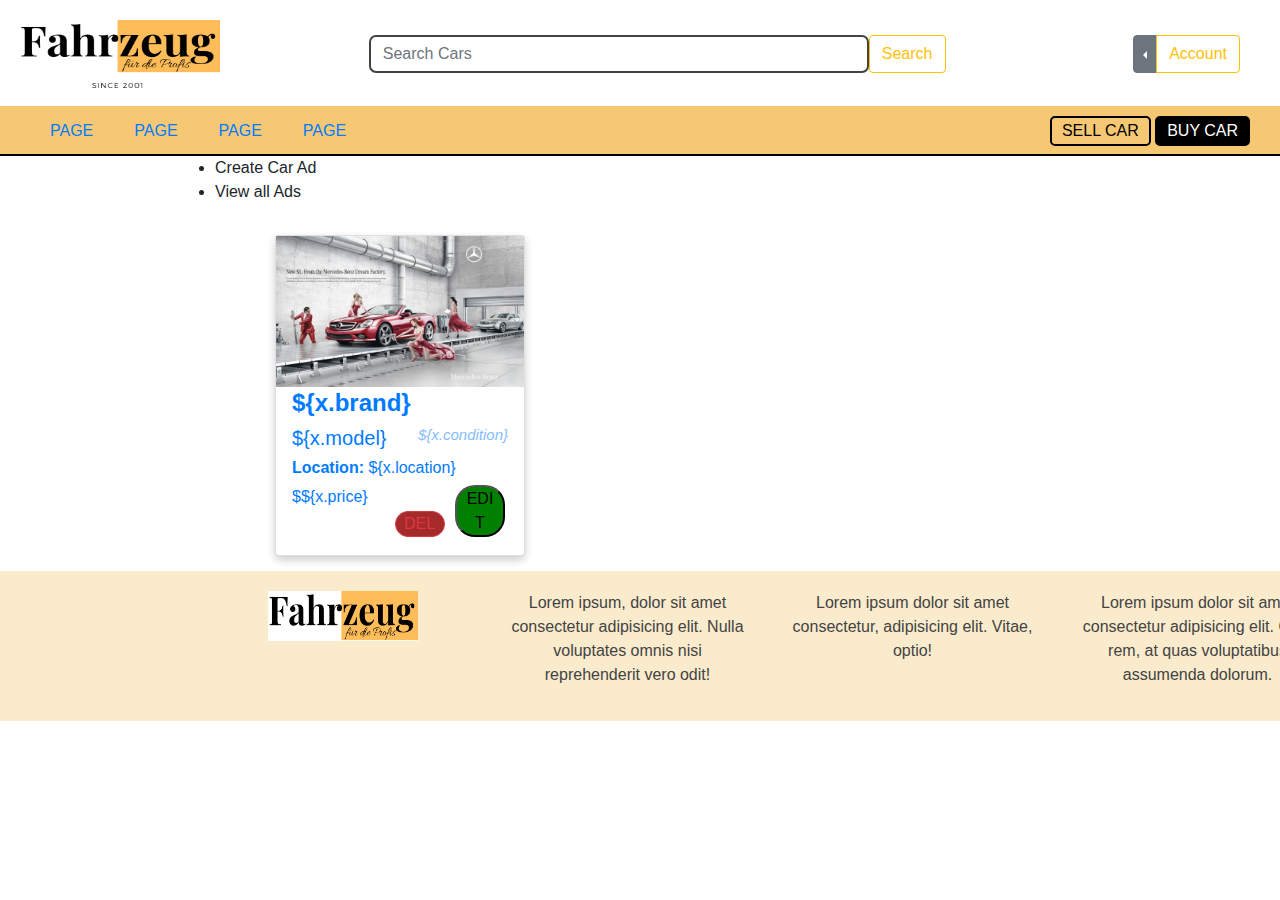
<file: dashboard.html>
<!--Joshua Enyi-Christopher -->
<!DOCTYPE html>
<html lang="en">
<head>
    <meta charset="UTF-8">
    <meta name="viewport" content="width=device-width, initial-scale=1.0">
    <meta http-equiv="X-UA-Compatible" content="ie=edge">
    <link rel="stylesheet" href="/css/bootstrap.css">
    <link rel="stylesheet" href="/css/dasboard.css">
    <link rel="stylesheet" href="/css/main.css" type="text/css">
    <link href="https://fonts.googleapis.com/css?family=Merriweather&display=swap" rel="stylesheet">
    <title>Fahrzeug::Register</title>
</head>
<body>
    <div class="contianer">
        <div class="header">
            <div id='comp-logo'>
              <a href="./index.html"><img src="./img/complete-small-logo.png" alt=""></a>
            </div>
            <div id="search-bar">
                <form class="form-inline">
                    <input class="glowing-border ss form-control" type="search" placeholder="Search Cars" aria-label="Search" style="float: left;">
                    <button class="btn btn-outline-warning my-2 my-sm-0 search-btn" type="submit" >Search</button>
                </form>
            </div>
            <div class="account-dropdown">
                <!-- Split dropleft button -->
            <div class="btn-group">
                <div class="btn-group dropleft" role="group">
                <button type="button" class="btn btn-secondary dropdown-toggle dropdown-toggle-split" data-toggle="dropdown" aria-haspopup="true" aria-expanded="false">
                    <!-- <span class="sr-only">Toggle Dropleft</span> -->
                </button>
                <div class="dropdown-menu">
                        <form class="px-4 py-3">
                          <div class="form-group">
                            <label for="exampleDropdownFormEmail1">Email address</label>
                            <input type="email" class="form-control" id="exampleDropdownFormEmail1" placeholder="email@example.com">
                          </div>
                          <div class="form-group">
                            <label for="exampleDropdownFormPassword1">Password</label>
                            <input type="password" class="form-control" id="exampleDropdownFormPassword1" placeholder="Password">
                          </div>
                          <div class="form-check">
                            <input type="checkbox" class="form-check-input" id="dropdownCheck">
                            <label class="form-check-label" for="dropdownCheck">
                              Remember me
                            </label>
                          </div>
                          <button type="submit" class="btn btn-outline-warning">Sign in</button>
                        </form>
                        <div class="dropdown-divider"></div>
                        <a class="dropdown-item" href="#">New around here? Sign up</a>
                        <a class="dropdown-item" href="#">Forgot password?</a>
                      </div>
                </div>
                <button type="button" class="btn btn-outline-warning">
                    Account
                </button>
            </div>
            </div>
        </div>
        <div id="nav-bar-header">
            <div id="nav-div">
                <ul id="nav-bar-pages">
                    <li><a href="">PAGE</a></li>
                    <li><a href="">PAGE</a></li>
                    <li><a href="">PAGE</a></li>
                    <li><a href="">PAGE</a></li>
                </ul>
                <div id="buy-sell-btn">
                    <button class="nav-btns btn btn-outline-warning sell">SELL CAR</button>
                    <button class="btn btn-outline-warning nav-btns buy">BUY CAR</button>
                </div>
            </div>    
        </div>

        <div class="container clearfix">
            <div id="selection">
                <ul>
                    <li>Create Car Ad</li>
                    <li>View all Ads</li>
                </ul>
            </div>
        </div>

        <div class="view-cars">
                <div class="container clearfix">
                    <div class="inner-containement">
                        <a href="#">

                            <div class="card" id="card-${x.id}">
                                    <img src="img/ads/car-ad-2.jpg" alt="Avatar" style="width:100%">
                                    <div class="car-info">
                                        <h4><strong>${x.brand}</strong></h4>
                                        <h5>${x.model}<span id="${x.condition}"><i id="condition">${x.condition}</i></span></h5>
                                        <h6><strong>Location:</strong> ${x.location}</h6>
                                        <p><span>$</span>${x.price}</p>
                                        <div id="del-edi">
                                            <p><button class='del btn btn-outline-danger' id="del-${x.id}" value="${x.id}">DEL</button>
                                            <button class="edit" id="edit-${x.id}" value="${x.id}">EDIT</button></p>
                                        </div>
                                    </div>
                                </div>

                        </a>

  
                        
 




                    </div>       
                </div>
            <div>
        </div>
        









        <footer class="footer">
                <div class="container">
                    <div class="row">
                        <div class="col-sm">
                            <img class="small-footer" src="/img/small-logo.png" alt="">
                        </div>
                        <div class="col-sm">
                            Lorem ipsum, dolor sit amet consectetur adipisicing elit. Nulla voluptates omnis nisi reprehenderit vero odit!
                        </div>
                        <div class="col-sm">
                            Lorem ipsum dolor sit amet consectetur, adipisicing elit. Vitae, optio!
                        </div>
                        <div class="col-sm">
                            Lorem ipsum dolor sit amet consectetur adipisicing elit. Quia rem, at quas voluptatibus assumenda dolorum.
                        </div>
                    </div>
                </div>
        </footer>
    </div>


    <script src="./js/jquery-3.4.1.min.js"></script>
    <script src="./js/dashboard.js"></script>
    <script src="https://cdnjs.cloudflare.com/ajax/libs/popper.js/1.14.7/umd/popper.min.js" integrity="sha384-UO2eT0CpHqdSJQ6hJty5KVphtPhzWj9WO1clHTMGa3JDZwrnQq4sF86dIHNDz0W1" crossorigin="anonymous"></script>
    <script src="https://stackpath.bootstrapcdn.com/bootstrap/4.3.1/js/bootstrap.min.js" integrity="sha384-JjSmVgyd0p3pXB1rRibZUAYoIIy6OrQ6VrjIEaFf/nJGzIxFDsf4x0xIM+B07jRM" crossorigin="anonymous"></script>
</body>
</html>
</file>
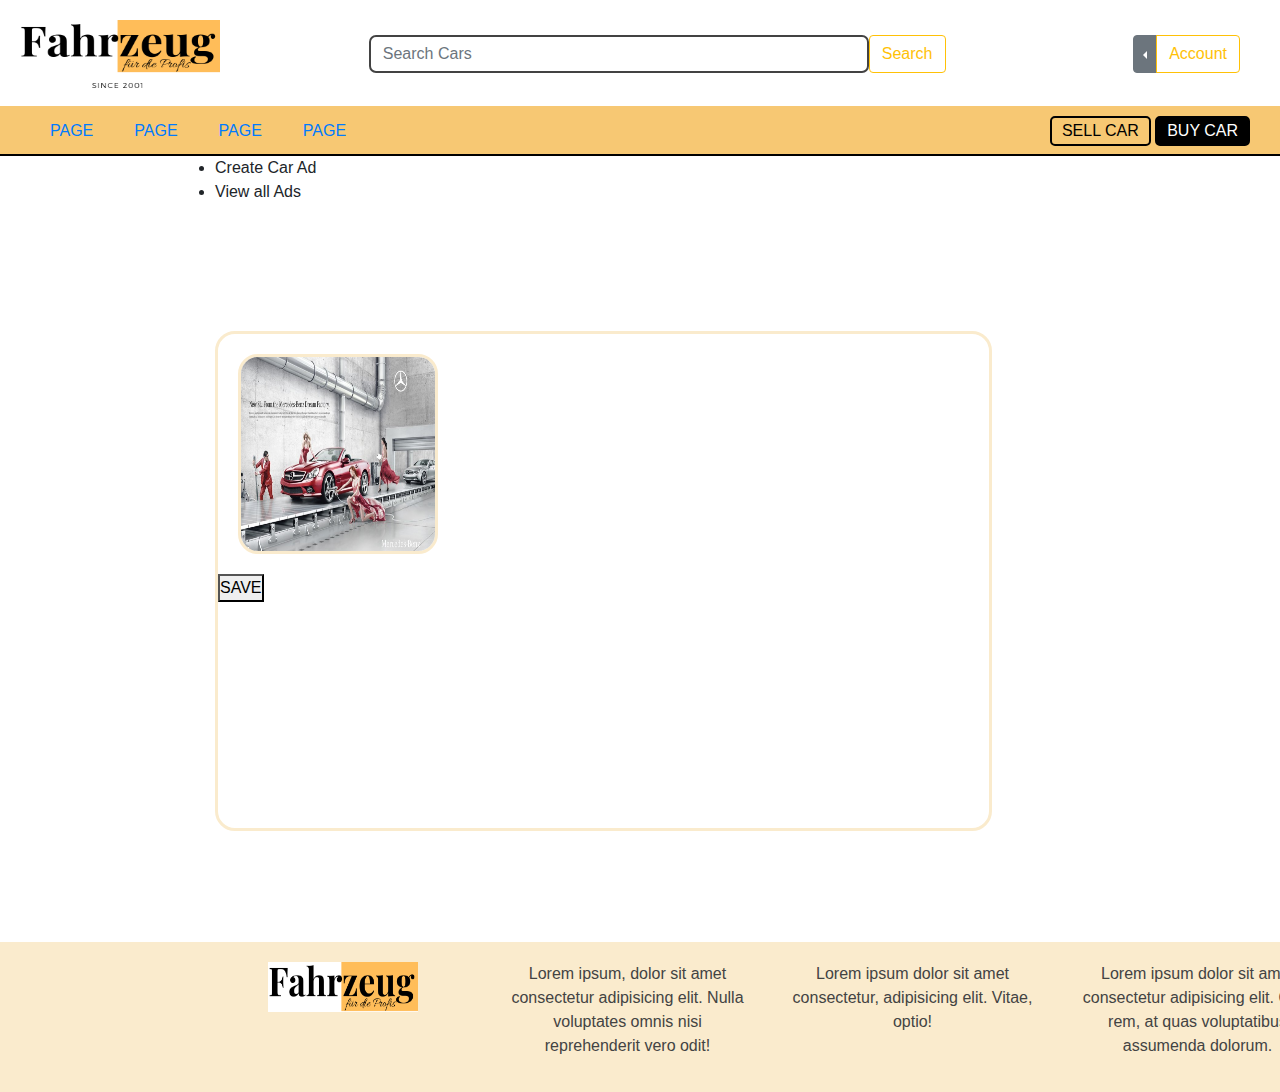
<file: edit_product.html>
<!--Joshua Enyi-Christopher -->
<!DOCTYPE html>
<html lang="en">
<head>
    <meta charset="UTF-8">
    <meta name="viewport" content="width=device-width, initial-scale=1.0">
    <meta http-equiv="X-UA-Compatible" content="ie=edge">
    <link rel="stylesheet" href="/css/bootstrap.css">
    <link rel="stylesheet" href="/css/dasboard.css">
    <link rel="stylesheet" href="/css/main.css" type="text/css">
    <link href="https://fonts.googleapis.com/css?family=Merriweather&display=swap" rel="stylesheet">
    <title>Fahrzeug::Register</title>
</head>
<body>
    <div class="contianer">
        <div class="header">
            <div id='comp-logo'>
              <a href="./index.html"><img src="./img/complete-small-logo.png" alt=""></a>
            </div>
            <div id="search-bar">
                <form class="form-inline">
                    <input class="glowing-border ss form-control" type="search" placeholder="Search Cars" aria-label="Search" style="float: left;">
                    <button class="btn btn-outline-warning my-2 my-sm-0 search-btn" type="submit" >Search</button>
                </form>
            </div>
            <div class="account-dropdown">
                <!-- Split dropleft button -->
            <div class="btn-group">
                <div class="btn-group dropleft" role="group">
                <button type="button" class="btn btn-secondary dropdown-toggle dropdown-toggle-split" data-toggle="dropdown" aria-haspopup="true" aria-expanded="false">
                    <!-- <span class="sr-only">Toggle Dropleft</span> -->
                </button>
                <div class="dropdown-menu">
                        <form class="px-4 py-3">
                          <div class="form-group">
                            <label for="exampleDropdownFormEmail1">Email address</label>
                            <input type="email" class="form-control" id="exampleDropdownFormEmail1" placeholder="email@example.com">
                          </div>
                          <div class="form-group">
                            <label for="exampleDropdownFormPassword1">Password</label>
                            <input type="password" class="form-control" id="exampleDropdownFormPassword1" placeholder="Password">
                          </div>
                          <div class="form-check">
                            <input type="checkbox" class="form-check-input" id="dropdownCheck">
                            <label class="form-check-label" for="dropdownCheck">
                              Remember me
                            </label>
                          </div>
                          <button type="submit" class="btn btn-outline-warning">Sign in</button>
                        </form>
                        <div class="dropdown-divider"></div>
                        <a class="dropdown-item" href="#">New around here? Sign up</a>
                        <a class="dropdown-item" href="#">Forgot password?</a>
                      </div>
                </div>
                <button type="button" class="btn btn-outline-warning">
                    Account
                </button>
            </div>
            </div>
        </div>
        <div id="nav-bar-header">
            <div id="nav-div">
                <ul id="nav-bar-pages">
                    <li><a href="">PAGE</a></li>
                    <li><a href="">PAGE</a></li>
                    <li><a href="">PAGE</a></li>
                    <li><a href="">PAGE</a></li>
                </ul>
                <div id="buy-sell-btn">
                    <button class="nav-btns btn btn-outline-warning sell">SELL CAR</button>
                    <button class="btn btn-outline-warning nav-btns buy">BUY CAR</button>
                </div>
            </div>    
        </div>

        <div class="container clearfix">
            <div id="selection">
                <ul>
                    <li>Create Car Ad</li>
                    <li>View all Ads</li>
                </ul>
            </div>

            <div id="product-description">
                <div id="product-photo">
                    <img src="/img/ads/car-ad-2.jpg" alt="Photo">
                </div>
                <form id="product-edit">
                    <!-- <div>
                        <input type="text" name="" value="${data.model}" id="brand">
                        <input type="text" name="" value="${data.brand}" id="model">
                        <input type="text" name="" value="${data.price}" id="price">
                        <input type="text" name="" value="${data.location}" id="location">
                        <input type="text" name="" id="image">
                        <input type="text" name="" id="condition">
                    </div> -->
                    <button type="submit">SAVE</button>
                </form>


            </div>



        </div>

        
        <footer class="footer">
                <div class="container">
                    <div class="row">
                        <div class="col-sm">
                            <img class="small-footer" src="/img/small-logo.png" alt="">
                        </div>
                        <div class="col-sm">
                            Lorem ipsum, dolor sit amet consectetur adipisicing elit. Nulla voluptates omnis nisi reprehenderit vero odit!
                        </div>
                        <div class="col-sm">
                            Lorem ipsum dolor sit amet consectetur, adipisicing elit. Vitae, optio!
                        </div>
                        <div class="col-sm">
                            Lorem ipsum dolor sit amet consectetur adipisicing elit. Quia rem, at quas voluptatibus assumenda dolorum.
                        </div>
                    </div>
                </div>
        </footer>
    </div>


    <script src="./js/jquery-3.4.1.min.js"></script>
    <script src="./js/edit_product.js"></script>
    <script src="https://cdnjs.cloudflare.com/ajax/libs/popper.js/1.14.7/umd/popper.min.js" integrity="sha384-UO2eT0CpHqdSJQ6hJty5KVphtPhzWj9WO1clHTMGa3JDZwrnQq4sF86dIHNDz0W1" crossorigin="anonymous"></script>
    <script src="https://stackpath.bootstrapcdn.com/bootstrap/4.3.1/js/bootstrap.min.js" integrity="sha384-JjSmVgyd0p3pXB1rRibZUAYoIIy6OrQ6VrjIEaFf/nJGzIxFDsf4x0xIM+B07jRM" crossorigin="anonymous"></script>
</body>
</html>
</file>
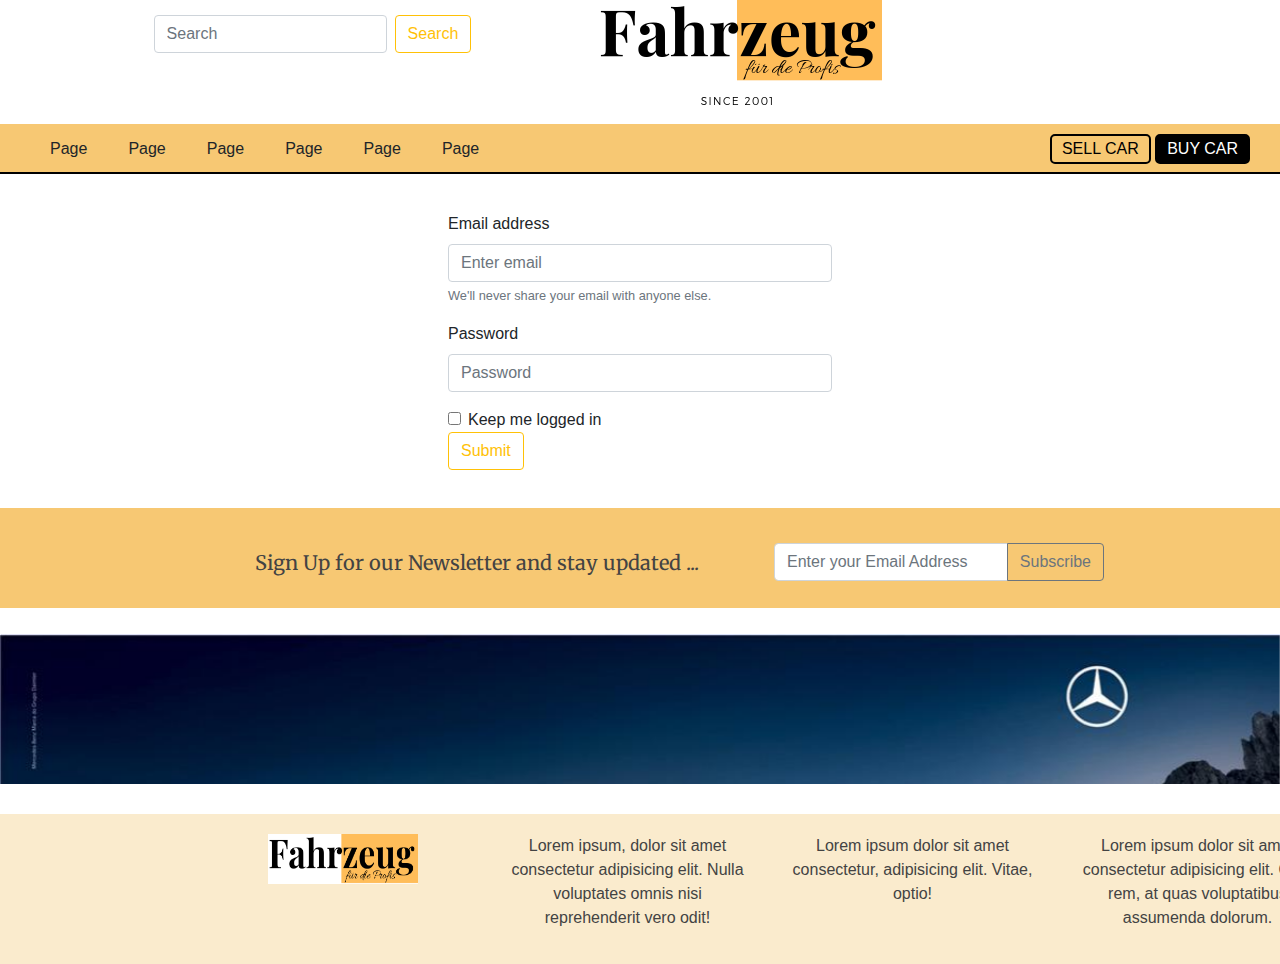
<file: login.html>
<!--Joshua Enyi-Christopher -->
<!DOCTYPE html>
<html lang="en">
<head>
    <meta charset="UTF-8">
    <meta name="viewport" content="width=device-width, initial-scale=1.0">
    <meta http-equiv="X-UA-Compatible" content="ie=edge">
    <link rel="stylesheet" href="/css/bootstrap.css">
    <link rel="stylesheet" href="/css/main.css" type="text/css">
    <link href="https://fonts.googleapis.com/css?family=Merriweather&display=swap" rel="stylesheet">
    <title>Fahrzeug::Home</title>
</head>
<body>
    <div class="contianer">
        <div id='image-search'>
            <img src="./img/complete-small-logo.png" alt="">
            <div id="search-bar">
                <form class="form-inline">
                    <input class="form-control mr-sm-2" type="search" placeholder="Search" aria-label="Search">
                    <button class="btn btn-outline-warning my-2 my-sm-0 search-btn" type="submit">Search</button>
                </form>
            </div>
        </div>
        <div id="nav-bar-header">
            <div id="nav-div">
                <ul id="nav-bar-pages">
                    <li>Page</li>
                    <li>Page</li>
                    <li>Page</li>
                    <li>Page</li>
                    <li>Page</li>
                    <li>Page</li>
                </ul>
                <div id="buy-sell-btn">
                    <button class="nav-btns btn btn-outline-warning sell">SELL CAR</button>
                    <button class="btn btn-outline-warning nav-btns buy">BUY CAR</button>
                </div>
            </div>    
        </div>
        
        <div>
            <div class="login-form">
                <form>
                    <div class="form-group">
                        <label for="exampleInputEmail1">Email address</label>
                        <input type="email" class="form-control" id="exampleInputEmail1" aria-describedby="emailHelp" placeholder="Enter email">
                        <small id="emailHelp" class="form-text text-muted">We'll never share your email with anyone else.</small>
                    </div>
                    <div class="form-group">
                        <label for="exampleInputPassword1">Password</label>
                        <input type="password" class="form-control" id="exampleInputPassword1" placeholder="Password">
                    </div>
                    <div class="form-check">
                        <input type="checkbox" class="form-check-input" id="exampleCheck1">
                        <label class="form-check-label" for="exampleCheck1">Keep me logged in</label>
                    </div>
                    <button type="submit" class="btn btn-outline-warning search-btn">Submit</button>
                </form>
            </div>

        </div>
        
        <div id="newsletter">
            <div class="container">
                <p>Sign Up for our Newsletter and stay updated ...</p>
                <div class="subscribe input-group mb-3">
                    <input type="text" class="clearfix form-control" placeholder="Enter your Email Address" aria-label="Recipient's username" aria-describedby="button-addon2">
                    <div class="input-group-append">
                        <button class="btn btn-outline-secondary" type="button" id="button-addon2">Subscribe</button>
                    </div>
                </div>
            </div>
        </div>
        <div class="car-ads">
            <div id="carouselExampleSlidesOnly" class="carousel slide" data-ride="carousel">
                <div class="carousel-inner">
                    <div class="carousel-item active">
                    <img class="d-block w-100" src="./img/ads/car-ad-1.jpg" alt="First slide">
                    </div>
                    <div class="carousel-item">
                    <img class="d-block w-100" src="./img/ads/car-ad-2.jpg" alt="Second slide">
                    </div>
                    <div class="carousel-item">
                    <img class="d-block w-100" src="./img/ads/nissan-ad.jpg" alt="Third slide">
                    </div>
                </div>
            </div>
        </div>

        <footer class="footer">
                <div class="container">
                    <div class="row">
                        <div class="col-sm">
                            <img class="small-footer" src="/img/small-logo.png" alt="">
                        </div>
                        <div class="col-sm">
                            Lorem ipsum, dolor sit amet consectetur adipisicing elit. Nulla voluptates omnis nisi reprehenderit vero odit!
                        </div>
                        <div class="col-sm">
                            Lorem ipsum dolor sit amet consectetur, adipisicing elit. Vitae, optio!
                        </div>
                        <div class="col-sm">
                            Lorem ipsum dolor sit amet consectetur adipisicing elit. Quia rem, at quas voluptatibus assumenda dolorum.
                        </div>
                    </div>
                </div>
        </footer>
    </div>
    <script src="https://code.jquery.com/jquery-3.3.1.slim.min.js" integrity="sha384-q8i/X+965DzO0rT7abK41JStQIAqVgRVzpbzo5smXKp4YfRvH+8abtTE1Pi6jizo" crossorigin="anonymous"></script>
    <script src="https://cdnjs.cloudflare.com/ajax/libs/popper.js/1.14.7/umd/popper.min.js" integrity="sha384-UO2eT0CpHqdSJQ6hJty5KVphtPhzWj9WO1clHTMGa3JDZwrnQq4sF86dIHNDz0W1" crossorigin="anonymous"></script>
    <script src="https://stackpath.bootstrapcdn.com/bootstrap/4.3.1/js/bootstrap.min.js" integrity="sha384-JjSmVgyd0p3pXB1rRibZUAYoIIy6OrQ6VrjIEaFf/nJGzIxFDsf4x0xIM+B07jRM" crossorigin="anonymous"></script>
</body>
</html>
</file>
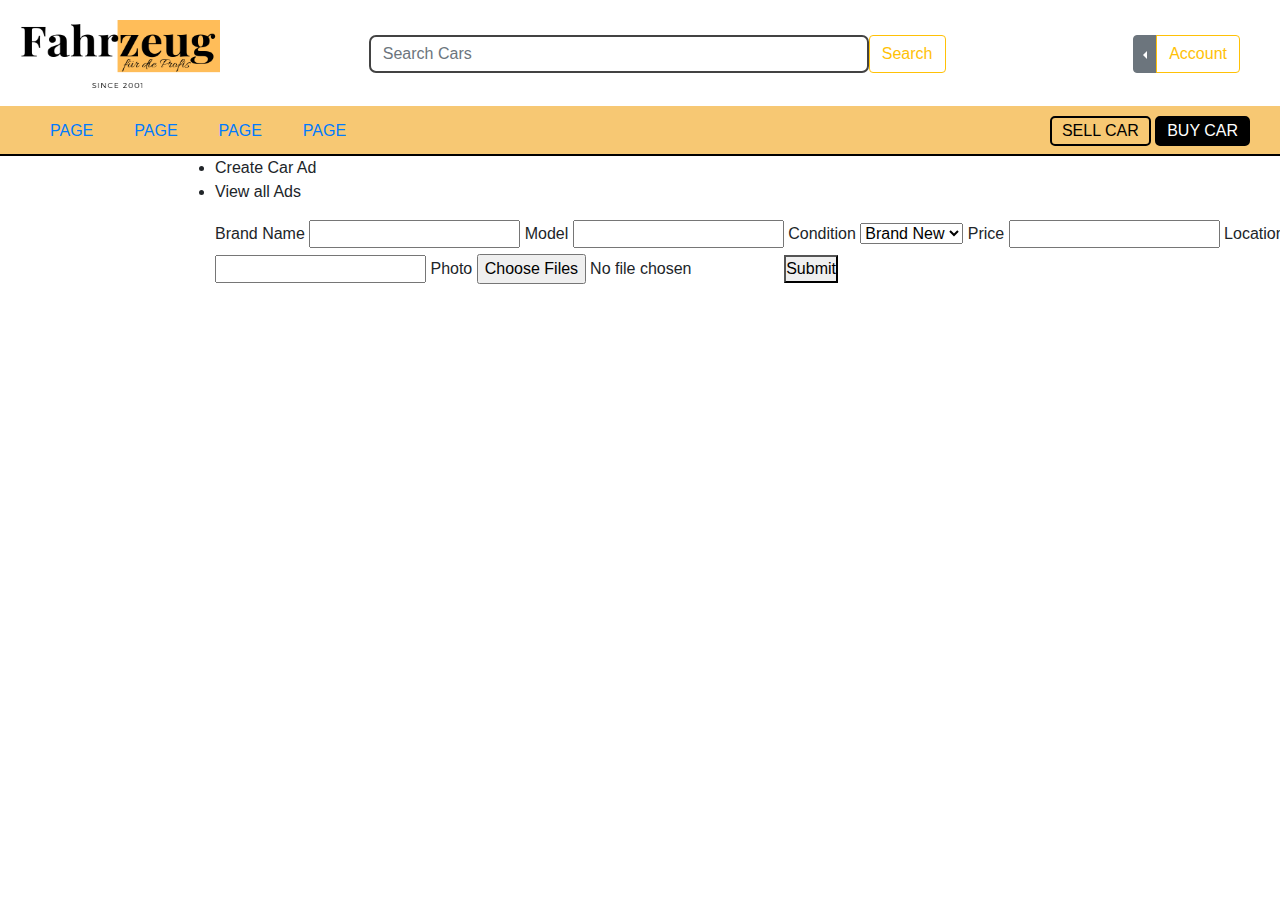
<file: post.html>
<!--Joshua Enyi-Christopher -->
<!DOCTYPE html>
<html lang="en">
<head>
    <meta charset="UTF-8">
    <meta name="viewport" content="width=device-width, initial-scale=1.0">
    <meta http-equiv="X-UA-Compatible" content="ie=edge">
    <link rel="stylesheet" href="/css/bootstrap.css">
    <link rel="stylesheet" href="/css/post.css">
    <link rel="stylesheet" href="/css/main.css" type="text/css">
    <link href="https://fonts.googleapis.com/css?family=Merriweather&display=swap" rel="stylesheet">
    <title>Fahrzeug::Register</title>
</head>
<body>
    <div class="contianer">
        <div class="header">
            <div id='comp-logo'>
              <a href="./index.html"><img src="./img/complete-small-logo.png" alt=""></a>
            </div>
            <div id="search-bar">
                <form class="form-inline">
                    <input class="glowing-border ss form-control" type="search" placeholder="Search Cars" aria-label="Search" style="float: left;">
                    <button class="btn btn-outline-warning my-2 my-sm-0 search-btn" type="submit" >Search</button>
                </form>
            </div>
            <div class="account-dropdown">
                <!-- Split dropleft button -->
            <div class="btn-group">
                <div class="btn-group dropleft" role="group">
                <button type="button" class="btn btn-secondary dropdown-toggle dropdown-toggle-split" data-toggle="dropdown" aria-haspopup="true" aria-expanded="false">
                    <!-- <span class="sr-only">Toggle Dropleft</span> -->
                </button>
                <div class="dropdown-menu">
                        <form class="px-4 py-3">
                          <div class="form-group">
                            <label for="exampleDropdownFormEmail1">Email address</label>
                            <input type="email" class="form-control" id="exampleDropdownFormEmail1" placeholder="email@example.com">
                          </div>
                          <div class="form-group">
                            <label for="exampleDropdownFormPassword1">Password</label>
                            <input type="password" class="form-control" id="exampleDropdownFormPassword1" placeholder="Password">
                          </div>
                          <div class="form-check">
                            <input type="checkbox" class="form-check-input" id="dropdownCheck">
                            <label class="form-check-label" for="dropdownCheck">
                              Remember me
                            </label>
                          </div>
                          <button type="submit" class="btn btn-outline-warning">Sign in</button>
                        </form>
                        <div class="dropdown-divider"></div>
                        <a class="dropdown-item" href="#">New around here? Sign up</a>
                        <a class="dropdown-item" href="#">Forgot password?</a>
                      </div>
                </div>
                <button type="button" class="btn btn-outline-warning">
                    Account
                </button>
            </div>
            </div>
        </div>
        <div id="nav-bar-header">
            <div id="nav-div">
                <ul id="nav-bar-pages">
                    <li><a href="">PAGE</a></li>
                    <li><a href="">PAGE</a></li>
                    <li><a href="">PAGE</a></li>
                    <li><a href="">PAGE</a></li>
                </ul>
                <div id="buy-sell-btn">
                    <button class="nav-btns btn btn-outline-warning sell">SELL CAR</button>
                    <button class="btn btn-outline-warning nav-btns buy">BUY CAR</button>
                </div>
            </div>    
        </div>

        <div class="container clearfix">
            <div id="selection">
                <ul>
                    <li>Create Car Ad</li>
                    <li>View all Ads</li>
                </ul>
            </div>
        </div>
        <div class="container">
            <div id="post-form">
                <form action="" class="post">
                    <label for="brand">Brand Name</label>
                    <input type="text" id="brand">

                    <label for="model">Model</label>
                    <input type="text" id="model">

                    <label for="condition">Condition</label>
                    <select name="" id="condition">
                        <option value="new">Brand New</option>
                        <option value="used">Fairly Used</option>
                    </select>

                    <label for="price">Price</label>
                    <input type="text" id="price">

                    <label for="location">Location</label>
                    <input type="text" name="" id="location">
                    
                    <label for="image">Photo</label>
                    <input type="file" name="" id="image_files" accept=".jpg, .png, .jpeg" multiple>
                    <button id="upload_post">Submit</button>
                </form>
    
    
            </div>
        </div>



    <script src="./js/jquery-3.4.1.min.js"></script>
    <script src="./js/ad_post.js"></script>
    <script src="https://cdnjs.cloudflare.com/ajax/libs/popper.js/1.14.7/umd/popper.min.js" integrity="sha384-UO2eT0CpHqdSJQ6hJty5KVphtPhzWj9WO1clHTMGa3JDZwrnQq4sF86dIHNDz0W1" crossorigin="anonymous"></script>
    <script src="https://stackpath.bootstrapcdn.com/bootstrap/4.3.1/js/bootstrap.min.js" integrity="sha384-JjSmVgyd0p3pXB1rRibZUAYoIIy6OrQ6VrjIEaFf/nJGzIxFDsf4x0xIM+B07jRM" crossorigin="anonymous"></script>
</body>
</html>
</file>
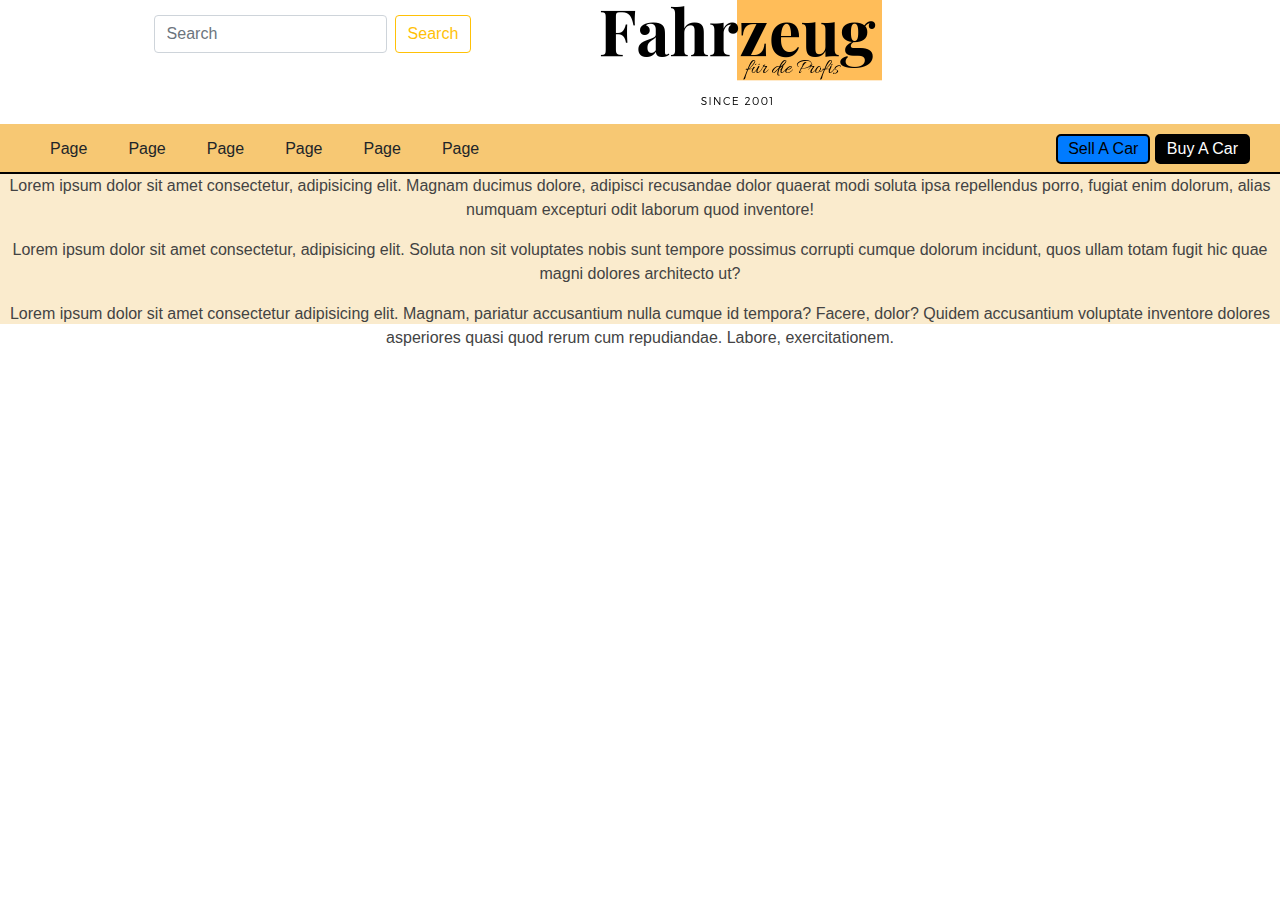
<file: sell.html>
<!DOCTYPE html>
<html lang="en">
<head>
    <meta charset="UTF-8">
    <meta name="viewport" content="width=device-width, initial-scale=1.0">
    <meta http-equiv="X-UA-Compatible" content="ie=edge">
    <link rel="stylesheet" href="/css/bootstrap.css">
    <link rel="stylesheet" href="/css/main.css" type="text/css">
    <title>Document</title>
</head>
<body>
    <div class="contianer">
        <div id='image-search'>
            <img src="./img/complete-small-logo.png" alt="">
            <div id="search-bar">
                <form class="form-inline">
                    <input class="form-control mr-sm-2" type="search" placeholder="Search" aria-label="Search">
                    <button class="btn btn-outline-warning my-2 my-sm-0 search-btn" type="submit">Search</button>
                </form>
            </div>
        </div>
        <div id="nav-bar-header">
            <div id="nav-div">
                <ul id="nav-bar-pages">
                    <li>Page</li>
                    <li>Page</li>
                    <li>Page</li>
                    <li>Page</li>
                    <li>Page</li>
                    <li>Page</li>
                </ul>
                <div id="buy-sell-btn">
                    <button class="btn btn-primary nav-btns sell">Sell A Car</button>
                    <button class="btn btn-primary nav-btns buy">Buy A Car</button>
                </div>
            </div>    
        </div>
        <!-- nav-bar-header ends -->
        <!--Other pages can enter here-->


        
        <!---Other pages should stop here-->
        <footer class="footer">
            <div id="footer-div">
                <div class="m">
                    <p>Lorem ipsum dolor sit amet consectetur, adipisicing elit. Magnam ducimus dolore, adipisci recusandae dolor quaerat modi soluta ipsa repellendus porro, fugiat enim dolorum, alias numquam excepturi odit laborum quod inventore!</p>
    
    
                </div>
                <div class="m">
                    <p>Lorem ipsum dolor sit amet consectetur, adipisicing elit. Soluta non sit voluptates nobis sunt tempore possimus corrupti cumque dolorum incidunt, quos ullam totam fugit hic quae magni dolores architecto ut?</p>
    
                </div>
                <div class="m">
                    <p>Lorem ipsum dolor sit amet consectetur adipisicing elit. Magnam, pariatur accusantium nulla cumque id tempora? Facere, dolor? Quidem accusantium voluptate inventore dolores asperiores quasi quod rerum cum repudiandae. Labore, exercitationem.</p>
    
                </div>
            </div>

        </footer>
    </div>

    <script src="https://code.jquery.com/jquery-3.3.1.slim.min.js" integrity="sha384-q8i/X+965DzO0rT7abK41JStQIAqVgRVzpbzo5smXKp4YfRvH+8abtTE1Pi6jizo" crossorigin="anonymous"></script>
    <script src="https://cdnjs.cloudflare.com/ajax/libs/popper.js/1.14.7/umd/popper.min.js" integrity="sha384-UO2eT0CpHqdSJQ6hJty5KVphtPhzWj9WO1clHTMGa3JDZwrnQq4sF86dIHNDz0W1" crossorigin="anonymous"></script>
    <script src="https://stackpath.bootstrapcdn.com/bootstrap/4.3.1/js/bootstrap.min.js" integrity="sha384-JjSmVgyd0p3pXB1rRibZUAYoIIy6OrQ6VrjIEaFf/nJGzIxFDsf4x0xIM+B07jRM" crossorigin="anonymous"></script>
</body>
</html>
</file>
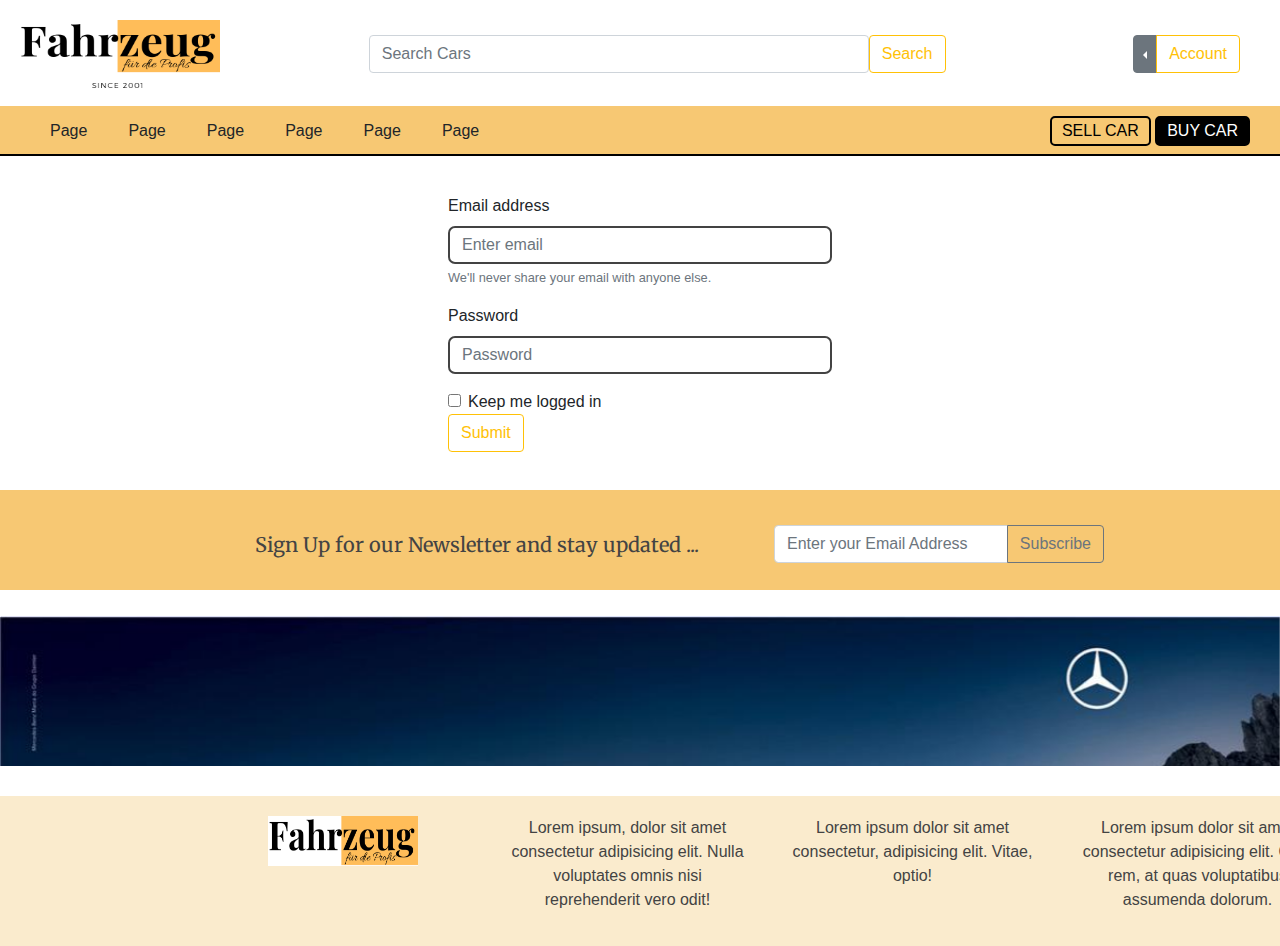
<file: signup.html>
<!--Joshua Enyi-Christopher -->
<!DOCTYPE html>
<html lang="en">
<head>
    <meta charset="UTF-8">
    <meta name="viewport" content="width=device-width, initial-scale=1.0">
    <meta http-equiv="X-UA-Compatible" content="ie=edge">
    <link rel="stylesheet" href="/css/bootstrap.css">
    <link rel="stylesheet" href="/css/main.css" type="text/css">
    <link href="https://fonts.googleapis.com/css?family=Merriweather&display=swap" rel="stylesheet">
    <title>Fahrzeug::Home</title>
</head>
<body>
    <div class="contianer">
        <div class="header">
            <div id='comp-logo'>
                <img src="./img/complete-small-logo.png" alt="">
            </div>
            <div id="search-bar">
                <form class="form-inline">
                    <input class="ss form-control" type="search" placeholder="Search Cars" aria-label="Search" style="float: left;">
                    <button class="btn btn-outline-warning my-2 my-sm-0 search-btn" type="submit" >Search</button>
                </form>
            </div>
            <div class="account-dropdown">
                <!-- Split dropleft button -->
            <div class="btn-group">
                <div class="btn-group dropleft" role="group">
                <button type="button" class="btn btn-secondary dropdown-toggle dropdown-toggle-split" data-toggle="dropdown" aria-haspopup="true" aria-expanded="false">
                    <!-- <span class="sr-only">Toggle Dropleft</span> -->
                </button>
                <div class="dropdown-menu">
                        <form class="px-4 py-3">
                          <div class="form-group">
                            <label for="exampleDropdownFormEmail1">Email address</label>
                            <input type="email" class="form-control" id="exampleDropdownFormEmail1" placeholder="email@example.com">
                          </div>
                          <div class="form-group">
                            <label for="exampleDropdownFormPassword1">Password</label>
                            <input type="password" class="form-control" id="exampleDropdownFormPassword1" placeholder="Password">
                          </div>
                          <div class="form-check">
                            <input type="checkbox" class="form-check-input" id="dropdownCheck">
                            <label class="form-check-label" for="dropdownCheck">
                              Remember me
                            </label>
                          </div>
                          <button type="submit" class="btn btn-outline-warning">Sign in</button>
                        </form>
                        <div class="dropdown-divider"></div>
                        <a class="dropdown-item" href="#">New around here? Sign up</a>
                        <a class="dropdown-item" href="#">Forgot password?</a>
                      </div>
                </div>
                <button type="button" class="btn btn-outline-warning">
                    Account
                </button>
            </div>
            </div>
        </div>
        <div id="nav-bar-header">
            <div id="nav-div">
                <ul id="nav-bar-pages">
                    <li>Page</li>
                    <li>Page</li>
                    <li>Page</li>
                    <li>Page</li>
                    <li>Page</li>
                    <li>Page</li>
                </ul>
                <div id="buy-sell-btn">
                    <button class="nav-btns btn btn-outline-warning sell">SELL CAR</button>
                    <button class="btn btn-outline-warning nav-btns buy">BUY CAR</button>
                </div>
            </div>    
        </div>
        
        <div>
            <div class="login-form">
                <form>
                    <div class="form-group">
                        <label for="exampleInputEmail1">Email address</label>
                        <input type="email" class="glowing-border form-control" id="exampleInputEmail1" aria-describedby="emailHelp" placeholder="Enter email">
                        <small id="emailHelp" class="form-text text-muted">We'll never share your email with anyone else.</small>
                    </div>
                    <div class="form-group">
                        <label for="exampleInputPassword1">Password</label>
                        <input type="password" class="glowing-border form-control" id="exampleInputPassword1" placeholder="Password">
                    </div>
                    <div class="form-check">
                        <input type="checkbox" class="form-check-input" id="exampleCheck1">
                        <label class="form-check-label" for="exampleCheck1">Keep me logged in</label>
                    </div>
                    <button type="submit" class="btn btn-outline-warning search-btn">Submit</button>
                </form>
            </div>

        </div>
        
        <div id="newsletter">
            <div class="container">
                <p>Sign Up for our Newsletter and stay updated ...</p>
                <div class="subscribe input-group mb-3">
                    <input type="text" class="clearfix form-control" placeholder="Enter your Email Address" aria-label="Recipient's username" aria-describedby="button-addon2">
                    <div class="input-group-append">
                        <button class="btn btn-outline-secondary" type="button" id="button-addon2">Subscribe</button>
                    </div>
                </div>
            </div>
        </div>
        <div class="car-ads">
            <div id="carouselExampleSlidesOnly" class="carousel slide" data-ride="carousel">
                <div class="carousel-inner">
                    <div class="carousel-item active">
                    <img class="d-block w-100" src="./img/ads/car-ad-1.jpg" alt="First slide">
                    </div>
                    <div class="carousel-item">
                    <img class="d-block w-100" src="./img/ads/car-ad-2.jpg" alt="Second slide">
                    </div>
                    <div class="carousel-item">
                    <img class="d-block w-100" src="./img/ads/nissan-ad.jpg" alt="Third slide">
                    </div>
                </div>
            </div>
        </div>

        <footer class="footer">
                <div class="container">
                    <div class="row">
                        <div class="col-sm">
                            <img class="small-footer" src="/img/small-logo.png" alt="">
                        </div>
                        <div class="col-sm">
                            Lorem ipsum, dolor sit amet consectetur adipisicing elit. Nulla voluptates omnis nisi reprehenderit vero odit!
                        </div>
                        <div class="col-sm">
                            Lorem ipsum dolor sit amet consectetur, adipisicing elit. Vitae, optio!
                        </div>
                        <div class="col-sm">
                            Lorem ipsum dolor sit amet consectetur adipisicing elit. Quia rem, at quas voluptatibus assumenda dolorum.
                        </div>
                    </div>
                </div>
        </footer>
    </div>
    <script src="https://code.jquery.com/jquery-3.3.1.slim.min.js" integrity="sha384-q8i/X+965DzO0rT7abK41JStQIAqVgRVzpbzo5smXKp4YfRvH+8abtTE1Pi6jizo" crossorigin="anonymous"></script>
    <script src="https://cdnjs.cloudflare.com/ajax/libs/popper.js/1.14.7/umd/popper.min.js" integrity="sha384-UO2eT0CpHqdSJQ6hJty5KVphtPhzWj9WO1clHTMGa3JDZwrnQq4sF86dIHNDz0W1" crossorigin="anonymous"></script>
    <script src="https://stackpath.bootstrapcdn.com/bootstrap/4.3.1/js/bootstrap.min.js" integrity="sha384-JjSmVgyd0p3pXB1rRibZUAYoIIy6OrQ6VrjIEaFf/nJGzIxFDsf4x0xIM+B07jRM" crossorigin="anonymous"></script>
</body>
</html>
</file>
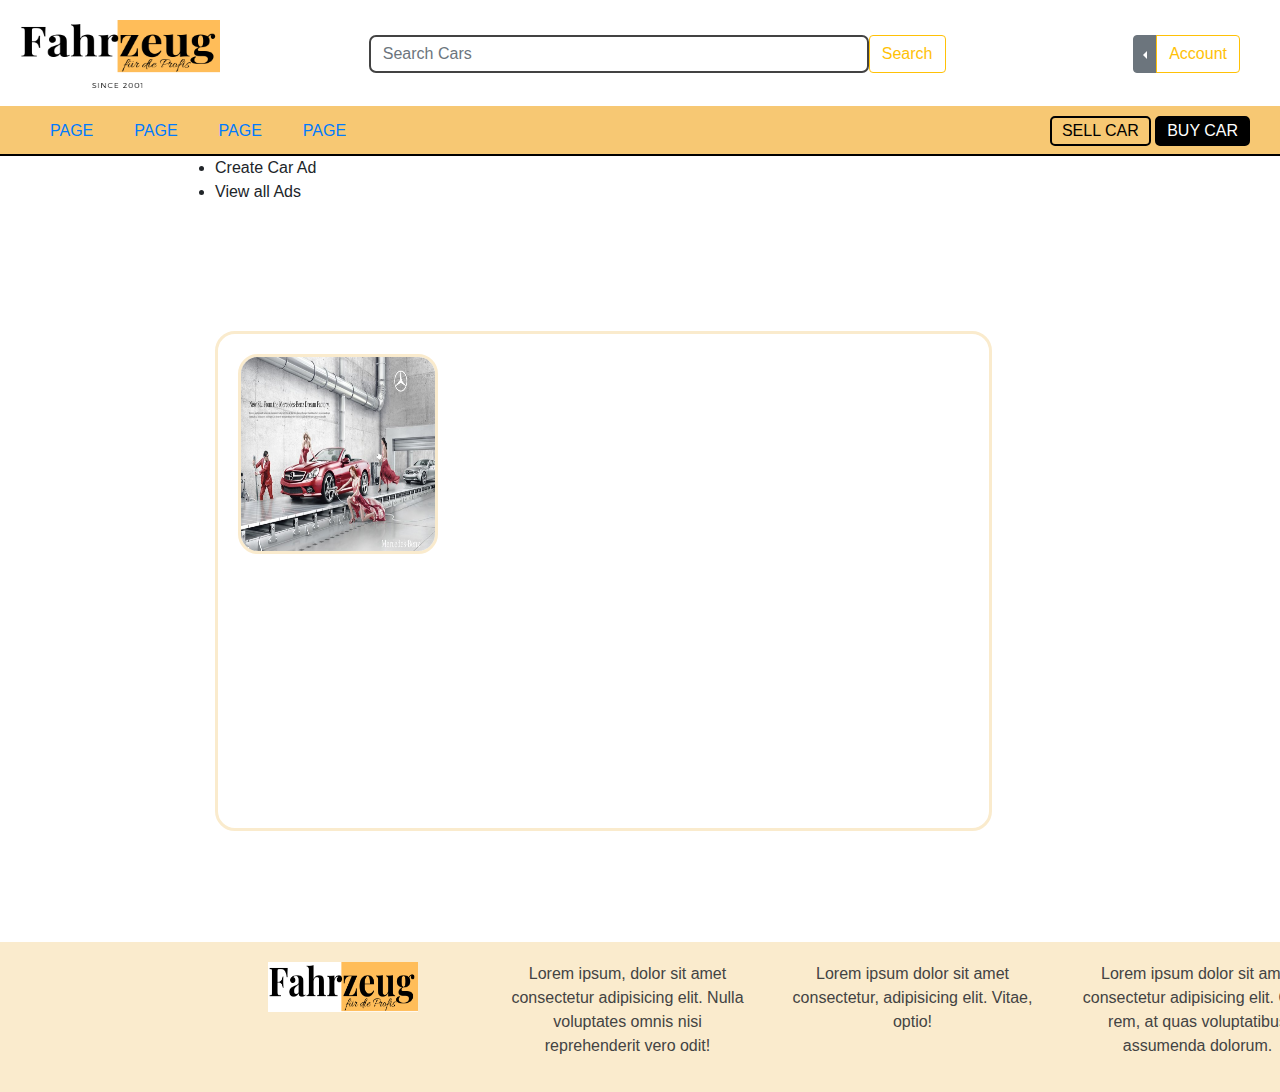
<file: single_ad.html>
<!--Joshua Enyi-Christopher -->
<!DOCTYPE html>
<html lang="en">
<head>
    <meta charset="UTF-8">
    <meta name="viewport" content="width=device-width, initial-scale=1.0">
    <meta http-equiv="X-UA-Compatible" content="ie=edge">
    <link rel="stylesheet" href="/css/bootstrap.css">
    <link rel="stylesheet" href="/css/dasboard.css">
    <link rel="stylesheet" href="/css/main.css" type="text/css">
    <link href="https://fonts.googleapis.com/css?family=Merriweather&display=swap" rel="stylesheet">
    <title>Fahrzeug::Register</title>
</head>
<body>
    <div class="contianer">
        <div class="header">
            <div id='comp-logo'>
              <a href="./index.html"><img src="./img/complete-small-logo.png" alt=""></a>
            </div>
            <div id="search-bar">
                <form class="form-inline">
                    <input class="glowing-border ss form-control" type="search" placeholder="Search Cars" aria-label="Search" style="float: left;">
                    <button class="btn btn-outline-warning my-2 my-sm-0 search-btn" type="submit" >Search</button>
                </form>
            </div>
            <div class="account-dropdown">
                <!-- Split dropleft button -->
            <div class="btn-group">
                <div class="btn-group dropleft" role="group">
                <button type="button" class="btn btn-secondary dropdown-toggle dropdown-toggle-split" data-toggle="dropdown" aria-haspopup="true" aria-expanded="false">
                    <!-- <span class="sr-only">Toggle Dropleft</span> -->
                </button>
                <div class="dropdown-menu">
                        <form class="px-4 py-3">
                          <div class="form-group">
                            <label for="exampleDropdownFormEmail1">Email address</label>
                            <input type="email" class="form-control" id="exampleDropdownFormEmail1" placeholder="email@example.com">
                          </div>
                          <div class="form-group">
                            <label for="exampleDropdownFormPassword1">Password</label>
                            <input type="password" class="form-control" id="exampleDropdownFormPassword1" placeholder="Password">
                          </div>
                          <div class="form-check">
                            <input type="checkbox" class="form-check-input" id="dropdownCheck">
                            <label class="form-check-label" for="dropdownCheck">
                              Remember me
                            </label>
                          </div>
                          <button type="submit" class="btn btn-outline-warning">Sign in</button>
                        </form>
                        <div class="dropdown-divider"></div>
                        <a class="dropdown-item" href="#">New around here? Sign up</a>
                        <a class="dropdown-item" href="#">Forgot password?</a>
                      </div>
                </div>
                <button type="button" class="btn btn-outline-warning">
                    Account
                </button>
            </div>
            </div>
        </div>
        <div id="nav-bar-header">
            <div id="nav-div">
                <ul id="nav-bar-pages">
                    <li><a href="">PAGE</a></li>
                    <li><a href="">PAGE</a></li>
                    <li><a href="">PAGE</a></li>
                    <li><a href="">PAGE</a></li>
                </ul>
                <div id="buy-sell-btn">
                    <button class="nav-btns btn btn-outline-warning sell">SELL CAR</button>
                    <button class="btn btn-outline-warning nav-btns buy">BUY CAR</button>
                </div>
            </div>    
        </div>

        <div class="container clearfix">
            <div id="selection">
                <ul>
                    <li>Create Car Ad</li>
                    <li>View all Ads</li>
                </ul>
            </div>

            <div id="product-description">
                <div id="product-photo">
                    <img src="/img/ads/car-ad-2.jpg" alt="Photo">
                </div>

            </div>



        </div>

        






        <footer class="footer">
                <div class="container">
                    <div class="row">
                        <div class="col-sm">
                            <img class="small-footer" src="/img/small-logo.png" alt="">
                        </div>
                        <div class="col-sm">
                            Lorem ipsum, dolor sit amet consectetur adipisicing elit. Nulla voluptates omnis nisi reprehenderit vero odit!
                        </div>
                        <div class="col-sm">
                            Lorem ipsum dolor sit amet consectetur, adipisicing elit. Vitae, optio!
                        </div>
                        <div class="col-sm">
                            Lorem ipsum dolor sit amet consectetur adipisicing elit. Quia rem, at quas voluptatibus assumenda dolorum.
                        </div>
                    </div>
                </div>
        </footer>
    </div>


    <script src="./js/jquery-3.4.1.min.js"></script>
    <script src="./js/signup.js"></script>
    <script src="https://cdnjs.cloudflare.com/ajax/libs/popper.js/1.14.7/umd/popper.min.js" integrity="sha384-UO2eT0CpHqdSJQ6hJty5KVphtPhzWj9WO1clHTMGa3JDZwrnQq4sF86dIHNDz0W1" crossorigin="anonymous"></script>
    <script src="https://stackpath.bootstrapcdn.com/bootstrap/4.3.1/js/bootstrap.min.js" integrity="sha384-JjSmVgyd0p3pXB1rRibZUAYoIIy6OrQ6VrjIEaFf/nJGzIxFDsf4x0xIM+B07jRM" crossorigin="anonymous"></script>
</body>
</html>
</file>
<file: css/dasboard.css>
#del-edi {
    float: right;
}
.card p{
    float: left;
}

.card p button{
    width: 50px;
    padding: 0 6px;
    margin: 0 3px;
    border-radius: 20px;
}

#condition {
    float: right;
    font-size: 15px;
    opacity: 0.5;
}

#used {
    color: red;
}

#new {
    color: green;
}

.del {
    background-color: brown;
}

.edit {
    background-color: green;
}

#product-description {
    margin: 10% 0;
    float: left;
    width: 70%;
    height: 500px;
    border-radius: 20px;
    border: 3px solid #faebcd;
}

#product-photo { 
    width: 200px;
    height: 200px;
    border-radius: 10%;
    overflow: hidden;
    margin: 20px;
    border: 3px solid #faebcd;

}

#product-photo img{
    width: 200px;
    height: 200px;

}
</file>
<file: css/main.css>
* {
    margin: 0;
    padding: 0;
}

.clearfix::after {
    content: "";
    clear: both;
    display: table;
  }

.header {
    height: 90px;
    width: 100%;
    padding: 20px;
}

#comp-logo img{
    width: 200px;
    height: 70px;
    float: left;
    margin: 0px;
}

#search-bar{
    position: relative;
    top: 15px;
    float: left;
    margin-right:10%;
    margin-left: 12%;
}

.ss {
    width: 500px !important;
}

.account-dropdown {
    position: relative;
    top: 15px;
    float: right;
    margin-right: 20px; 
}

.search-btn:hover {
    background-color: #f7c873;
}

#nav-div {
    text-decoration: none;
    padding-left: 30px;
}

#nav-bar-header {
    background-color: #f7c873;
    height: 50px;
    text-decoration: none;
    border-bottom: 2px solid black
}

#nav-bar-pages li{
    float: left;
    padding: 3px 10px;
    margin: 10px;
    /* height: 40px; */
    list-style-type: none;
    /* background-color: red; */
    margin-right: 11px;
}

#buy-sell-btn {
    float: right !important;
    padding-top: 5px;
    padding-right: 30px; 
    border: none !important; 
}

.nav-btns {
    padding: 0 10px;
    height: 30px;
    margin-top: 5px;
    border-radius: 5px;
    text-decoration: none;
    color: #000 !important;
    border: 2px solid black;

}

.buy {
    color: rgb(255, 255, 255) !important;
    background-color: #000000;
}

.nav-btns:hover{
    background-color: #f7c873;
}

#vid-background {
    background-color: black;
    position: center;
    width: 100%;
    height: 400px;
    overflow: hidden;

}

#myVideo {
    width: 100%;
    background: rgba(0, 0, 0, 0.801);

  }

#text-background {
    font-size: 49px;
    color: #f7c873;
    position: absolute;
    opacity: 0.5;
    top: 300px;
    left: 200px;
}

#text-background span {
    font-size: 49px;
    color: #434343;
    padding-top: 0px;
    padding-bottom: 0px;
    padding-right: 10px;
    padding-left: 10px;
    border-radius: 20px;
    background-color: #f7c873;
}

#ads {
    height: 50px;
}

#seperator {
    height: 50px;
    width: 100%;
    background-color: #f7c873;
    border-top: 2px solid black;
    border-bottom: 2px solid black;
}

.inner-containement {
    background-color: #f8f8f8;
    width: 100%;
    margin-left: 45px;
    /* margin: 0 auto; */
}

.card {
    /* Add shadows to create the "card" effect */
    box-shadow: 0 4px 8px 0 rgba(0,0,0,0.2);
    transition: 0.3s;
    width: 250px;
    margin: 15px;
    float: left;
  }
.container {
    margin-left: 200px;
}
  
  /* On mouse-over, add a deeper shadow */
  .card:hover {
    box-shadow: 0 8px 16px 0 rgba(0,0,0,0.2);
  }
  .car-info {
    padding: 2px 16px;
  } 

  #newsletter {
      width: 100%;
      height: 100px;
      background-color: #f7c873;
      margin-bottom: 20px;
      margin-top: 20px;
  }

  #newsletter p {
      color: #434343;
      font-family: 'Merriweather', serif;
      font-size: 20px;
      padding: 40px;
      float: left;
  }

  .subscribe {
      padding: 35px;
      width: 400px;
      /* float: right; */
  }

  .car-ads {
      overflow: hidden;
      height: 150px;
      width: 100%;
      margin-bottom: 30px;
  }



.footer {
    background-color: #faebcd;
    height: 150px;
    width: 100%;
    color: #434343;
    text-align: center;
}

.row div {
    padding: 20px;
}

.small-footer {
    /* float: left; */
    width: 150px;
    height: 50px;
}

.login-form {
    margin: 3% 35%;
}

.glowing-border {
    border: 2px solid #434343;
    border-radius: 7px;
}

.glowing-border:focus { 
    outline: none;
    border-color: #f7c873;
    box-shadow: 0 0 10px #faebcd;
}

.account a{
    color: #434343;
    text-decoration: none;
}
</file>
<file: css/post.css>
#product-input {
    margin: 10% 0;
    float: left;
    width: 70%;
    height: 500px;
}
</file>
